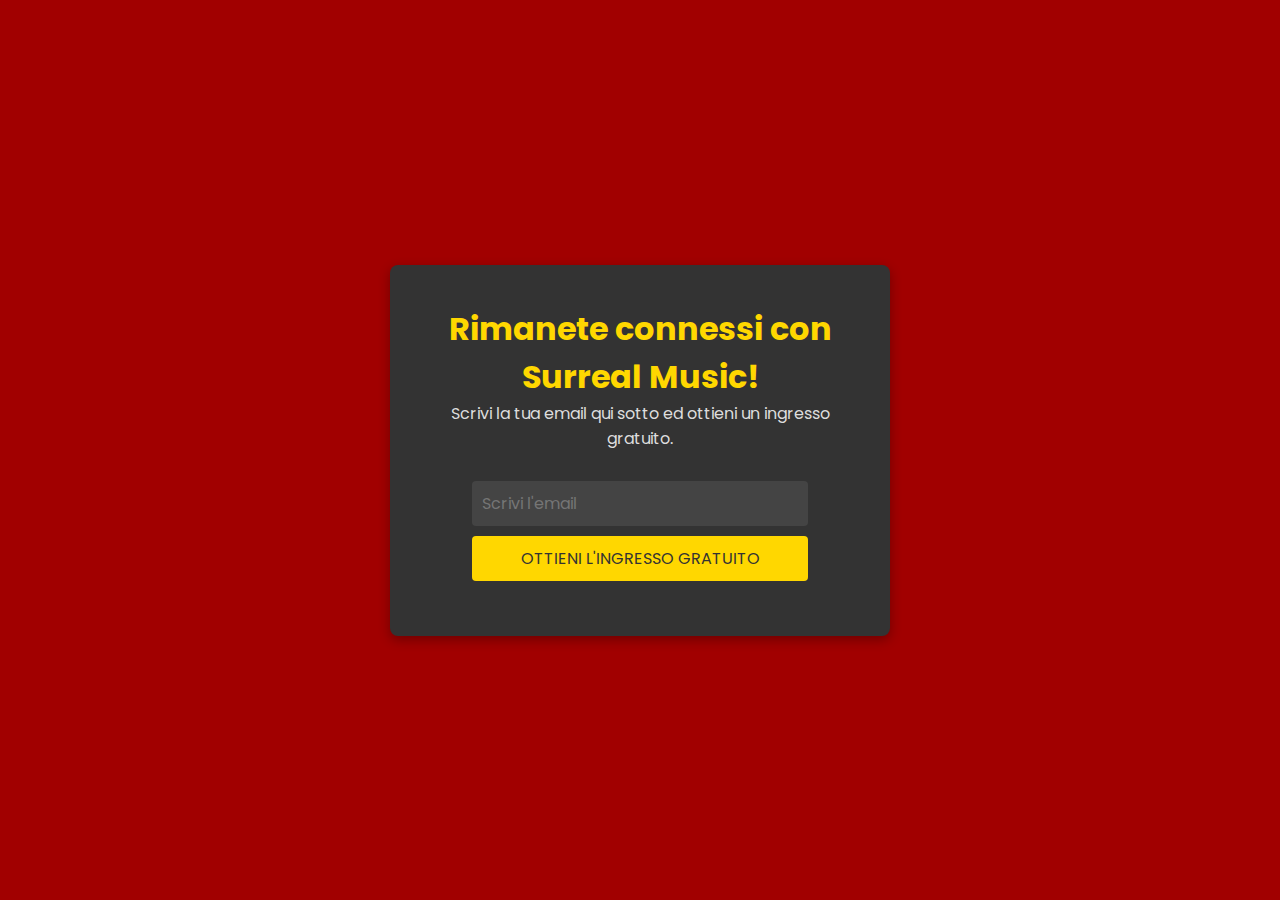
<file: Surreal Music Website/email.signup.html>
<!DOCTYPE html>
<html lang="en">
<head>
    <meta charset="UTF-8">
    <meta name="viewport" content="width=device-width, initial-scale=1.0">
    <title>Subscribe for Updates - Surreal Music</title>

    <!-- Custom CSS -->
    <link rel="stylesheet" type="text/css" href="css/style.css">

    <!-- Google Fonts -->
    <link href="https://fonts.googleapis.com/css2?family=Poppins:wght@400;600&display=swap" rel="stylesheet">

    <style>
        body {
            font-family: 'Poppins', sans-serif;
            background-color: #a10000;
            color: #dddddd;
            margin: 0;
            padding: 0;
            display: flex;
            justify-content: center;
            align-items: center;
            height: 100vh;
        }

        .signup-container {
            background-color: #333;
            padding: 40px;
            border-radius: 8px;
            box-shadow: 0 4px 12px rgba(0, 0, 0, 0.3);
            text-align: center;
            max-width: 500px;
            width: 100%;
        }

        h2 {
            color: #ffd700; /* Yellow for the header */
            font-size: 2rem;
        }

        p {
            font-size: 1rem;
            margin-bottom: 20px;
        }

        .email-input {
            width: 80%;
            padding: 10px;
            margin: 10px 0;
            background-color: #444;
            color: #fff;
            border: none;
            border-radius: 4px;
            font-size: 1rem;
        }

        .submit-btn {
            background-color: #ffd700; /* Yellow for the button */
            color: #333;
            border: none;
            padding: 10px 20px;
            font-size: 1rem;
            cursor: pointer;
            border-radius: 4px;
            width: 80%;
        }

        .submit-btn:hover {
            background-color: #ffcc00; /* Slightly darker yellow on hover */
        }
    </style>
</head>
<body>

    <div class="signup-container">
        <h2>Rimanete connessi con Surreal Music!</h2>
        <p>Scrivi la tua email qui sotto ed ottieni un ingresso gratuito.</p>

        <!-- Form to collect email -->
        <form action="https://formsubmit.co/tuo-indirizzo@email.com" method="POST">
            <input type="email" name="email" class="email-input" placeholder="Scrivi l'email" required>
            <button type="submit" class="submit-btn">OTTIENI L'INGRESSO GRATUITO</button>
        </form>        
        
</body>
</html>
</file>
<file: Surreal Music Website/css/style.css>
*{
	padding: 0;
	margin: 0;
	box-sizing: border-box;
	font-family: 'Poppins', sans-serif;
	list-style: none;
	text-decoration: none;
}
header{
	position: fixed;
	right: 0;
	top: 0;
	z-index: 1000;
	width: 100%;
	display: flex;
	align-items: center;
	justify-content: space-between;
	padding: 33px 9%;
	background: transparent;
}
.logo{
	font-size: 30px;
	font-weight: 700;
	color: white;
}
.navlist{
	display: flex;
}
.navlist a{
	color: rgb(99, 83, 83);
	margin-left: 60px;
	font-size: 15px;
	font-weight: 600;
	border-bottom: 2px solid transparent;
	transition: all .55s ease;
}
.navlist a:hover{
	border-bottom: 2px solid white;
}
#menu-icon{
	color: white;
	font-size: 35px;
	z-index: 10001;
	cursor: pointer;
	display: none;
}

.hero{
	height: 100%;
	width: 100%;
	min-height: 100vh;
	background: linear-gradient(245.59deg, #dddddd 0%, #cbcbcb 28.53%, #a10000 75.52%);
	position: relative;
	display: grid;
	grid-template-columns: repeat(2, 1fr);
	align-items: center;
	gap: 2rem;
}
section{
	padding: 0 19%;
}
.hero-text h5{
	font-size: 14px;
	font-weight: 400;
	color: white;
	margin-bottom: 40px;
}
.hero-text h1{
	font-family: 'Permanent Marker', cursive;
	font-size: 90px;
	line-height: 1;
	color: white;
	margin: 0 0 45px;
}
.hero-text h4{
	font-size: 18px;
	font-weight: 600;
	color: white;
	margin-bottom: 10px;
}
.hero-text p{
	color: white;
	font-size: 15px;
	line-height: 1.9;
	margin-bottom: 40px;
}
.hero-img img{
	width: 100px;
	height: 300px;
}
.hero-text a{
	display: inline-block;
	color: white;
	background: transparent;
	border: 1px solid transparent;
	padding: 12px 30px;
	line-height: 1.4;
	font-size: 14px;
	font-weight: 500;
	border-radius: 30px;
	text-transform: uppercase;
	transition: all .55s ease;
}
.hero-text a:hover{
	background: transparent;
	border: 1px solid white;
	transform: translateX(8px);
}
.hero-text a.ctaa{
	background: transparent;
	border: 1px solid white;
	margin-left: 20px;
}
.hero-text a.ctaa i{
	vertical-align: middle;
	margin-right: 5px;
}

.icons{
	position: absolute;
	top: 50%;
	padding: 0 9%;
	transform: translateY(-50%);
}
.icons i{
	display: block;
	margin: 26px 0;
	font-size: 24px;
	color: white;
	transition: all .50s ease;
}
.icons i:hover{
	color: #4d9559;
	transform: translateY(-5px);
}
.scroll-down{
	position: absolute;
	bottom: 6%;
	right: 9%;
}
.scroll-down i{
	display: block;
	padding: 12px;
	font-size: 25px;
	color: white;
	background: #4d9559;
	border-radius: 30px;
	transition: all .50s ease;
}
.scroll-down i:hover{
	transform: translateY(-5px);
}

@media (max-width: 1535px){
	header{
		padding: 15px 3%;
		transition: .2s;
	}
	.icons{
		padding: 0 3%;
		transition: .2s;
	}
	.scroll-down{
		right: 3%;
		transition: .2s;
	}
}
@media (max-width: 1460px){
	section{
		padding: 0 12%;
		transition: .2s;
	}
}
@media (max-width: 1340px){
	.hero-img img{
		width: 100%;
		height: auto;
	}
	.hero-text h1{
		font-size: 75px;
		margin: 0 0 30px;
	}
	.hero-text h5{
		margin-bottom: 25px;
	}
}
@media (max-width: 1195px){
	section{
		padding: 0 3%;
		transition: .2s;
	}
	.hero-text{
		padding-top: 115px;
	}
	.hero-img{
		text-align: center;
	}
	.hero-img img{
		width: 560px;
		height: auto;
	}
	.hero{
		height: 100%;
		gap: 1rem;
		grid-template-columns: 1fr;
	}
	.icons{
		display: none;
	}
	.scroll-down{
		display: none;
	}
}

@media (max-width: 990px){
	#menu-icon{
		display: block;
	}
	.navlist{
		position: absolute;
		top: 100%;
		right: -100%;
		width: 300px;
		height: 40vh;
		background: #4d9559;
		display: flex;
		align-items: center;
		flex-direction: column;
		padding: 50px 20px;
		transition: all .55s ease;
	}
	.navlist a{
		margin-left: 0;
		display: block;
		margin: 7px 0;
	}
	.navlist.open{
		right: 0;
	}
}

@media (max-width: 680px){
	.hero-img img{
		width: 100%;
		height: auto;
	}
}

/* About section styles */
.about {
    display: flex;
    align-items: center;
    justify-content: space-between;
    padding: 100px 100px;
    background: linear-gradient(245.59deg, #dddddd 0%, #cbcbcb 28.53%, #a10000 75.52%);
}

.about-content {
    max-width: 50%;
    color: #dddddd;
}

.about-content h1 {
    font-family: 'Permanent Marker', cursive;
    font-size: 2.5rem;
    color: #dddddd;
}

.about-content span {
    color: #dddddd; /* Aggiunto un accento colore */
}

.about-content p {
    font-family: 'Poppins', sans-serif;
    line-height: 1.8;
    margin: 15px 0;
    color: #dddddd;
}

.about-content .btn {
    display: inline-block;
    margin-top: 20px;
    padding: 10px 20px;
    background-color: #dddddd;
    color: #a10000;
    text-decoration: none;
    border-radius: 5px;
    transition: 0.3s ease-in-out;
}

.about-content .btn:hover {
    background-color: #005bb5;
}

.about-img {
    max-width: 100%;
}

.about-img img {
    width: 100%;
    border-radius: 10px;
}

.events {
    padding: 50px;
	background: linear-gradient(245.59deg, #dddddd 0%, #cbcbcb 28.53%, #a10000 75.52%);}

.section-title {
    text-align: center;
    margin-bottom: 30px;
}

.section-title h1 {
    font-size: 2.5rem;
    color: #ffffff;
    font-family: 'Permanent Marker', cursive;
}

.section-title p {
    font-size: 1rem;
    color: #ffffff;
    font-family: 'Poppins', sans-serif;
}

/* Event Card Styling */
.event-card {
    background-color: #7b7b7b; /* Sfondo scuro */
    color: #ffffff;
    padding: 30px;
    border-radius: 30px;
    box-shadow: 0 4px 20px rgba(0, 0, 0, 0.3);
    width: calc(60% - 40px); /* Due riquadri per riga */
    font-family: 'Poppins', sans-serif;
    line-height: 1.6;
    position: relative;
    margin: 50px;
}

/* Titolo dell'evento */
.event-card h3 {
    margin-bottom: 5px;
    font-size: 1.5rem;
    color: #f4b400; /* Giallo per i titoli */
}

/* Pulsante SCOPRI */
.event-card-actions {
    margin-top: 20px;
    text-align: center; /* Pulsante centrato */
}

.discover-btn {
    display: inline-block;
    padding: 5px 10px;
    font-size: 1rem;
    font-weight: 600;
    color: #1a1a1a;
    background-color: #f4b400; /* Giallo brillante */
    border-radius: 30px;
    text-decoration: none;
    box-shadow: 0 4px 10px rgba(0, 0, 0, 0.2);
    transition: background-color 0.3s, transform 0.2s;
}

.discover-btn:hover {
    background-color: #d49a00; /* Colore in hover */
    transform: translateY(-3px); /* Animazione di spostamento */
}

/* Responsività */
@media (max-width: 768px) {
    .event-card {
        width: 100%; /* Un riquadro per riga sui dispositivi mobili */
    }
}


.charts {
    padding: 50px;
    background: linear-gradient(245.59deg, #dddddd 0%, #cbcbcb 28.53%, #a10000 75.52%);
}

.charts-section {
    margin-bottom: 30px;
    padding: 20px;
    background: linear-gradient(245.59deg, #a10000 75.52%);
    color: white;
    border-radius: 50px;
    box-shadow: 0 4px 10px rgba(0, 0, 0, 0.1);
}

.charts-section h2 {
    font-size: 2rem;
    font-family: 'Permanent Marker', cursive;
    margin-bottom: 50px;
    color: #dddddd;
}

.widget {
    margin: 20px 0;
    background: #333;
    padding: 10px;
    border-radius: 10px;
}

.artist-list {
    list-style: none;
    padding: 0;
    margin: 0;
}

.artist-list li {
    margin-bottom: 15px;
    padding: 10px;
    background: #333;
    border-radius: 5px;
    color: #fff;
}

.release-grid {
    display: grid;
    grid-template-columns: repeat(auto-fit, minmax(300px, 1fr));
    gap: 20px;
}

.release-card {
    padding: 20px;
    background: #333;
    color: #fff;
    border-radius: 10px;
    text-align: left;
    box-shadow: 0 4px 10px rgba(0, 0, 0, 0.1);
}

/* Beatport Section Styles */
.beatport {
	background-color: #1e1e1e;
	padding: 40px 20px;
	color: #fff;
	text-align: center;
}

.beatport .section-title h2 {
	font-family: 'Permanent Marker', cursive;
	font-size: 2.5rem;
	color: #00ff88;
	margin-bottom: 10px;
}

.beatport .section-title p {
	font-family: 'Poppins', sans-serif;
	font-size: 1rem;
	color: #ccc;
	margin: 0 auto;
	max-width: 600px;
}

.beatport-cta .btn {
	display: inline-block;
	background-color: #00ff88;
	color: #000;
	padding: 10px 20px;
	font-size: 1.2rem;
	font-family: 'Poppins', sans-serif;
	font-weight: bold;
	border-radius: 5px;
	text-decoration: none;
	transition: background-color 0.3s ease;
}

.beatport-cta .btn:hover {
	background-color: #00d977;
}

.work-with-us {
    padding: 50px 20px;
    background-color: #a10000;
    text-align: center;
}

.section-title h1 {
    font-size: 2.5em;
    margin-bottom: 20px;
}

.roles {
    display: flex;
    justify-content: center;
    gap: 20px;
    margin-bottom: 40px;
}

.role-card {
    background: linear-gradient(245.59deg, #a10000 75.52%);
    padding: 20px;
    border-radius: 10px;
    box-shadow: 0 4px 6px rgba(255, 255, 255, 0.1);
    width: 250px;
    text-align: center;
}

.role-card h3 {
    font-size: 1.8em;
    margin-bottom: 15px;
}

.cta-btn {
    display: inline-block;
    margin-top: 20px;
    padding: 10px 20px;
    background-color: #727272;
    color: #fff;
    text-decoration: none;
    border-radius: 5px;
    transition: background-color 0.3s;
}

.cta-btn:hover {
    background-color: #ffffff;
}

.form-container {
    background: linear-gradient(245.59deg, #a10000 75.52%);
    padding: 30px;
    max-width: 600px;
    margin: 0 auto;
    border-radius: 10px;
    box-shadow: 0 4px 6px rgba(228, 228, 228, 0.1);
}

form input, form textarea, form button {
    width: 100%;
    margin-bottom: 15px;
    padding: 10px;
    border: 1px solid #ccc;
    border-radius: 5px;
}

form button {
    background-color: #ffffff;
    color: #fff;
    border: none;
    cursor: pointer;
    font-size: 1.2em;
}

form button:hover {
    background-color: #ffffff;
}

.contact-team {
    padding: 50px 20px;
    background-color: #6e6262;
    text-align: center;
}

.section-title h1 {
    font-size: 2.5em;
    margin-bottom: 20px;
    font-family: 'Poppins', sans-serif;
}

.contact-form {
    background-color: #a10000;
    padding: 30px;
    margin-bottom: 40px;
    max-width: 600px;
    margin: 0 auto;
    border-radius: 10px;
    box-shadow: 0 4px 6px rgba(0, 0, 0, 0.1);
    text-align: left;
}

.contact-form h2 {
    font-size: 2em;
    margin-bottom: 20px;
}

form input, form textarea, form button {
    width: 100%;
    margin-bottom: 15px;
    padding: 10px;
    border: 1px solid #ccc;
    border-radius: 5px;
}

form button {
    background-color: #333;
    color: #fff;
    border: none;
    cursor: pointer;
    font-size: 1.2em;
}

form button:hover {
    background-color: #555;
}

.team-section {
    margin-top: 50px;
}

.team-container {
    display: flex;
    justify-content: center;
    gap: 30px;
    flex-wrap: wrap;
}

.team-member {
    background-color: #fff;
    padding: 20px;
    border-radius: 10px;
    box-shadow: 0 4px 6px rgba(0, 0, 0, 0.1);
    width: 250px;
    text-align: center;
}

.team-member img {
    width: 100%;
    border-radius: 50%;
    margin-bottom: 20px;
}

.team-member h3 {
    font-size: 1.5em;
    font-family: 'Permanent Marker', cursive;
    margin-bottom: 10px;
}

.team-member p {
    color: #777;
}

footer {
    padding: 20px;
    background-color: #333;
    color: white;
    text-align: center;
}

footer .icons a {
    color: white;
    margin: 0 10px;
    font-size: 1.5em;
    text-decoration: none;
    transition: color 0.3s;
}

footer .icons a:hover {
    color: #ddd;
}
</file>
